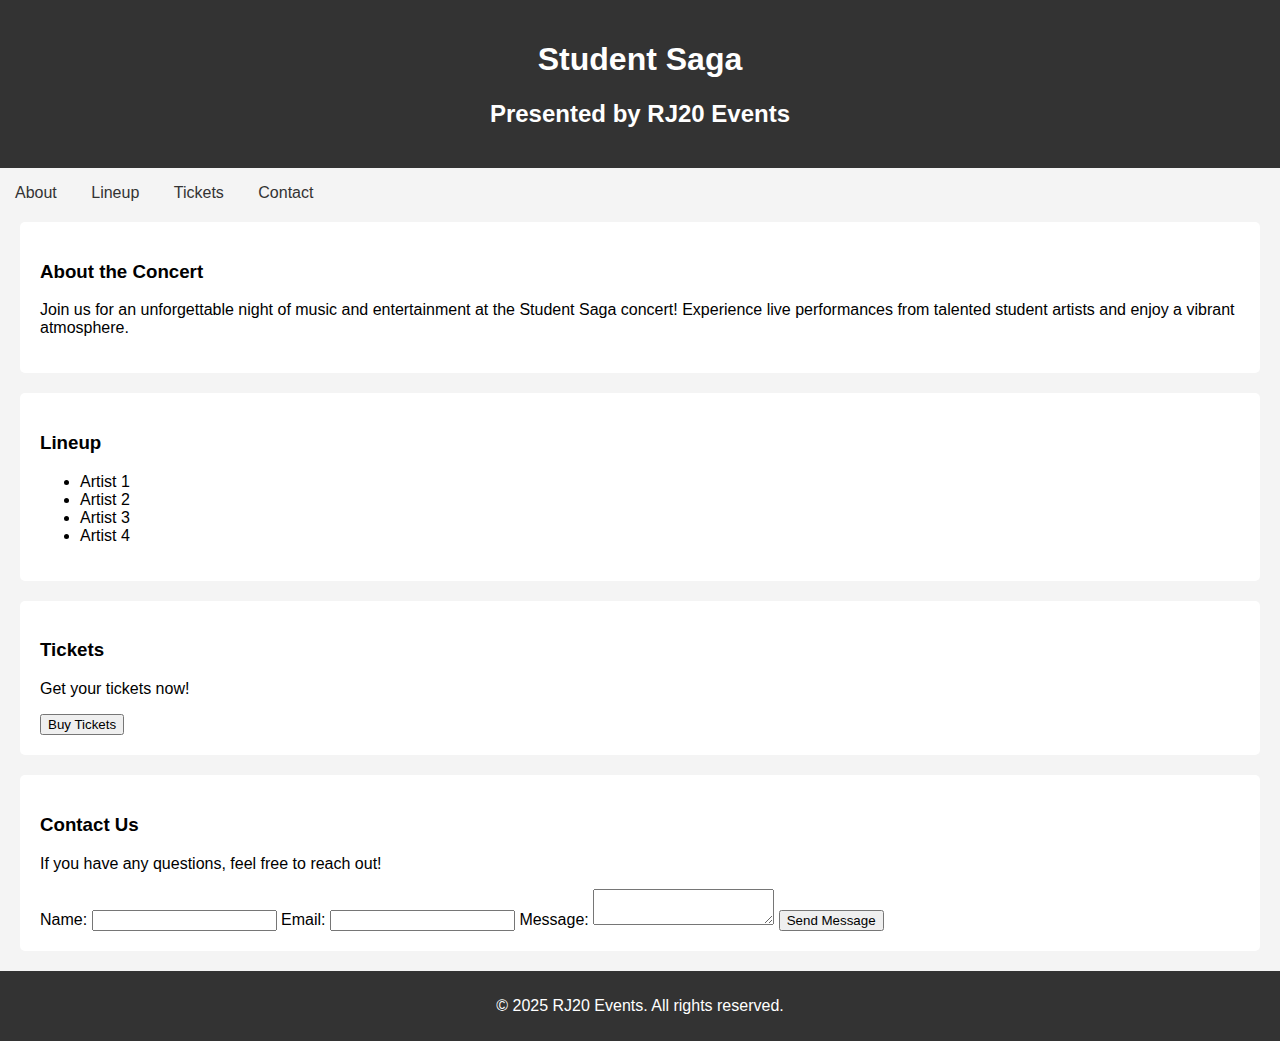
<file: Student Saga - RJ20 Events.html>
<!DOCTYPE html>
<html lang="en">
<head>
    <meta charset="UTF-8">
    <meta name="viewport" content="width=device-width, initial-scale=1.0">
    <title>Student Saga - RJ20 Events</title>
    <link rel="stylesheet" href="styles.css"> <!-- Link to your CSS file -->
</head>
<body>
    <header>
        <h1>Student Saga</h1>
        <h2>Presented by RJ20 Events</h2>
    </header>

    <nav>
        <ul>
            <li><a href="#about">About</a></li>
            <li><a href="#lineup">Lineup</a></li>
            <li><a href="#tickets">Tickets</a></li>
            <li><a href="#contact">Contact</a></li>
        </ul>
    </nav>

    <section id="about">
        <h3>About the Concert</h3>
        <p>Join us for an unforgettable night of music and entertainment at the Student Saga concert! Experience live performances from talented student artists and enjoy a vibrant atmosphere.</p>
    </section>

    <section id="lineup">
        <h3>Lineup</h3>
        <ul>
            <li>Artist 1</li>
            <li>Artist 2</li>
            <li>Artist 3</li>
            <li>Artist 4</li>
        </ul>
    </section>

    <section id="tickets">
        <h3>Tickets</h3>
        <p>Get your tickets now!</p>
        <button onclick="window.location.href='https://example.com/tickets'">Buy Tickets</button>
    </section>

    <section id="contact">
        <h3>Contact Us</h3>
        <p>If you have any questions, feel free to reach out!</p>
        <form>
            <label for="name">Name:</label>
            <input type="text" id="name" name="name" required>
            <label for="email">Email:</label>
            <input type="email" id="email" name="email" required>
            <label for="message">Message:</label>
            <textarea id="message" name="message" required></textarea>
            <button type="submit">Send Message</button>
        </form>
    </section>

    <footer>
        <p>&copy; 2025 RJ20 Events. All rights reserved.</p>
    </footer>
</body>
</html>
</file>
<file: styles.css>
body {
    font-family: Arial, sans-serif;
    margin: 0;
    padding: 0;
    background-color: #f4f4f4;
}

header {
    background: #333;
    color: #fff;
    padding: 20px 0;
    text-align: center;
}

nav ul {
    list-style: none;
    padding: 0;
}

nav ul li {
    display: inline;
    margin: 0 15px;
}

nav ul li a {
    color: #333;
    text-decoration: none;
}

section {
    padding: 20px;
    margin: 20px;
    background: #fff;
    border-radius: 5px;
}

footer {
    text-align: center;
    padding: 10px 0;
    background: #333;
    color: #fff;
    position: relative;
    bottom: 0;
    width: 100%;
}
</file>
